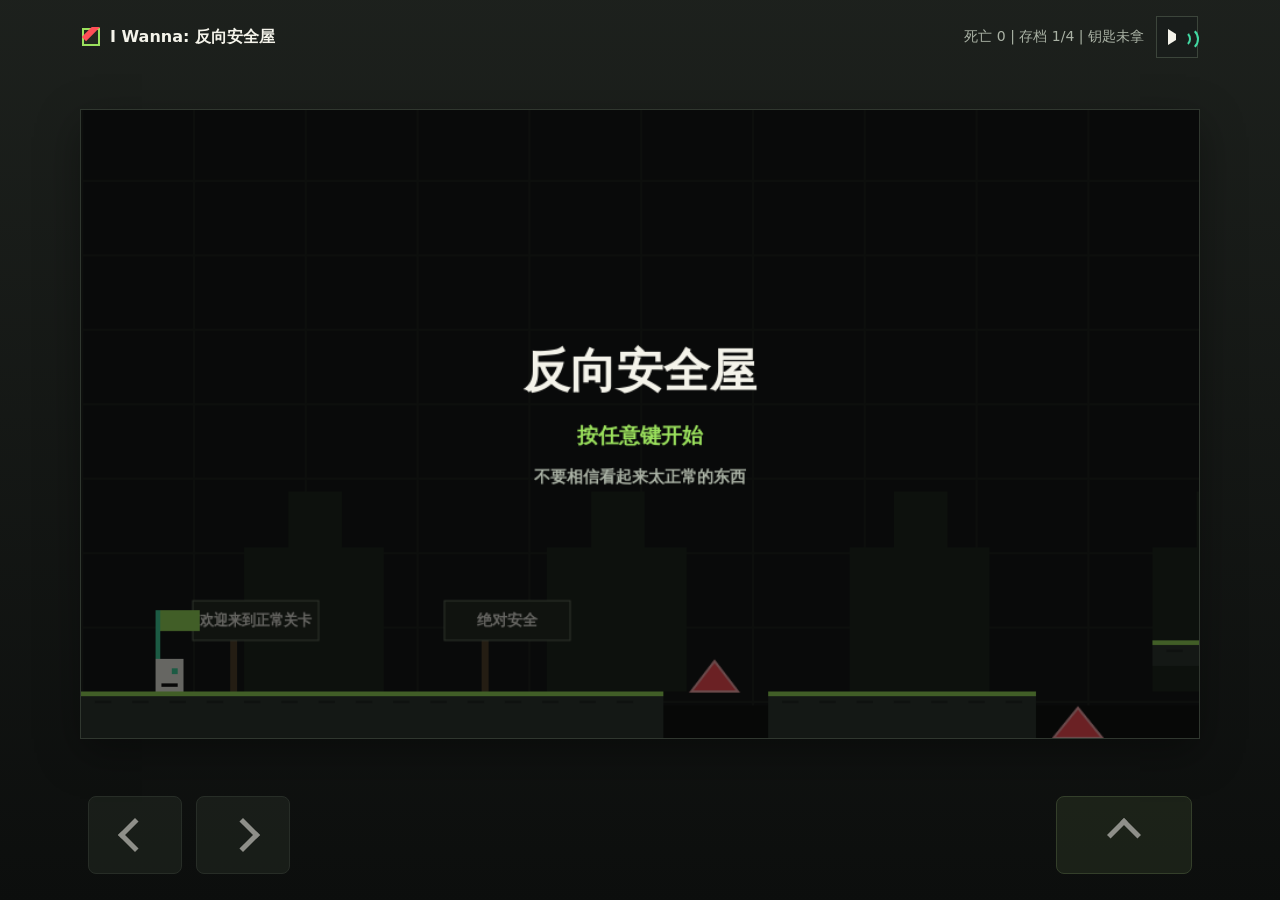
<file: index.html>
<!doctype html>
<html lang="zh-CN">
  <head>
    <meta charset="utf-8" />
    <meta name="viewport" content="width=device-width, initial-scale=1" />
    <title>I Wanna: 反向安全屋</title>
    <link rel="stylesheet" href="./styles.css" />
  </head>
  <body>
    <main class="game-shell">
      <header class="topbar" aria-label="游戏状态">
        <div class="brand">
          <span class="brand-mark"></span>
          <span>I Wanna: 反向安全屋</span>
        </div>
        <div id="status" class="status">死亡 0 | 存档 1/4 | 钥匙未拿</div>
        <button id="muteButton" class="icon-button" type="button" aria-label="切换声音">
          <span class="sound-on"></span>
        </button>
      </header>

      <section class="stage" aria-label="游戏舞台">
        <canvas id="game" width="960" height="540" aria-label="坑爹平台跳跃游戏画面"></canvas>
      </section>

      <nav class="touch-controls" aria-label="触控操作">
        <button type="button" class="pad-button" data-code="ArrowLeft" aria-label="向左">
          <span class="arrow left"></span>
        </button>
        <button type="button" class="pad-button" data-code="ArrowRight" aria-label="向右">
          <span class="arrow right"></span>
        </button>
        <button type="button" class="pad-button jump" data-code="Space" aria-label="跳跃">
          <span class="arrow up"></span>
        </button>
      </nav>
    </main>

    <script src="./game.js"></script>
  </body>
</html>
</file>
<file: styles.css>
:root {
  color-scheme: dark;
  --bg: #101211;
  --panel: #191d1b;
  --panel-soft: #222821;
  --ink: #f4f3ea;
  --muted: #aab2a5;
  --line: #3c453b;
  --acid: #9be15d;
  --mint: #42d9a3;
  --danger: #ff4f57;
  --gold: #ffd166;
}

* {
  box-sizing: border-box;
}

html,
body {
  width: 100%;
  min-height: 100%;
}

body {
  margin: 0;
  font-family:
    Inter, "Microsoft YaHei", "PingFang SC", "Noto Sans SC", system-ui,
    sans-serif;
  background:
    linear-gradient(180deg, rgba(30, 34, 30, 0.9), rgba(12, 14, 13, 0.98)),
    var(--bg);
  color: var(--ink);
}

button {
  font: inherit;
}

.game-shell {
  width: min(1120px, calc(100vw - 24px));
  min-height: 100dvh;
  margin: 0 auto;
  display: grid;
  grid-template-rows: auto minmax(0, 1fr) auto;
  gap: 12px;
  padding: 14px 0 18px;
}

.topbar {
  min-height: 46px;
  display: grid;
  grid-template-columns: minmax(0, 1fr) auto 42px;
  align-items: center;
  gap: 12px;
  padding: 0 2px;
}

.brand {
  min-width: 0;
  display: inline-flex;
  align-items: center;
  gap: 10px;
  font-weight: 800;
  letter-spacing: 0;
  white-space: nowrap;
  overflow: hidden;
  text-overflow: ellipsis;
}

.brand-mark {
  width: 18px;
  height: 18px;
  display: inline-block;
  position: relative;
  flex: 0 0 auto;
  border: 2px solid var(--acid);
  background: #232920;
}

.brand-mark::after {
  content: "";
  position: absolute;
  left: 4px;
  top: -8px;
  width: 6px;
  height: 20px;
  background: var(--danger);
  transform: rotate(45deg);
  transform-origin: center;
}

.status {
  color: var(--muted);
  font-size: 14px;
  white-space: nowrap;
}

.icon-button,
.pad-button {
  border: 1px solid var(--line);
  background: var(--panel);
  color: var(--ink);
  cursor: pointer;
}

.icon-button {
  width: 42px;
  height: 42px;
  display: inline-grid;
  place-items: center;
  padding: 0;
}

.icon-button:focus-visible,
.pad-button:focus-visible {
  outline: 2px solid var(--mint);
  outline-offset: 2px;
}

.sound-on,
.sound-on::before,
.sound-on::after {
  display: block;
}

.sound-on {
  width: 18px;
  height: 16px;
  position: relative;
  border-left: 8px solid var(--ink);
  border-top: 5px solid transparent;
  border-bottom: 5px solid transparent;
}

.sound-on::before,
.sound-on::after {
  content: "";
  position: absolute;
  border: 2px solid var(--mint);
  border-left: 0;
  border-top-color: transparent;
  border-bottom-color: transparent;
  border-radius: 0 14px 14px 0;
}

.sound-on::before {
  width: 9px;
  height: 12px;
  left: 4px;
  top: -3px;
}

.sound-on::after {
  width: 15px;
  height: 20px;
  left: 6px;
  top: -7px;
}

.icon-button.is-muted .sound-on::before,
.icon-button.is-muted .sound-on::after {
  display: none;
}

.icon-button.is-muted .sound-on {
  border-left-color: var(--danger);
}

.stage {
  min-height: 0;
  display: grid;
  place-items: center;
}

canvas {
  width: min(100%, 1120px, calc((100dvh - 190px) * 16 / 9));
  height: auto;
  max-width: 1120px;
  display: block;
  border: 1px solid #30372f;
  background: #161918;
  image-rendering: crisp-edges;
  box-shadow: 0 14px 40px rgba(0, 0, 0, 0.35);
}

.touch-controls {
  display: grid;
  grid-template-columns:
    minmax(78px, 94px) minmax(78px, 94px) minmax(28px, 1fr)
    minmax(112px, 136px);
  justify-content: stretch;
  align-items: center;
  gap: 14px;
  min-height: 94px;
  padding: 6px max(8px, env(safe-area-inset-right)) 6px
    max(8px, env(safe-area-inset-left));
}

.touch-controls .jump {
  grid-column: 4;
}

.pad-button {
  min-width: 78px;
  height: 78px;
  display: grid;
  place-items: center;
  border-radius: 8px;
  background: var(--panel-soft);
  touch-action: none;
  user-select: none;
}

.pad-button.jump {
  background: #273020;
  border-color: #536541;
}

.pad-button.is-held {
  transform: translateY(1px);
  background: #30382f;
  border-color: var(--mint);
}

.arrow {
  width: 24px;
  height: 24px;
  display: block;
  border-top: 5px solid currentColor;
  border-left: 5px solid currentColor;
}

.arrow.left {
  transform: rotate(-45deg);
}

.arrow.right {
  transform: rotate(135deg);
}

.arrow.up {
  transform: rotate(45deg);
}

@media (hover: hover) and (pointer: fine) {
  .touch-controls {
    opacity: 0.56;
  }

  .touch-controls:hover {
    opacity: 1;
  }
}

@media (max-width: 680px) {
  .game-shell {
    width: min(100vw - 12px, 1120px);
    gap: 8px;
    padding-top: 8px;
  }

  .topbar {
    grid-template-columns: minmax(0, 1fr) 42px;
  }

  .status {
    grid-column: 1 / -1;
    grid-row: 2;
    font-size: 13px;
  }

  canvas {
    width: min(100%, calc((100dvh - 210px) * 16 / 9));
  }

  .touch-controls {
    grid-template-columns: 72px 72px minmax(18px, 1fr) minmax(96px, 116px);
    gap: 10px;
    min-height: 84px;
    padding-inline: 4px;
  }

  .pad-button {
    min-width: 72px;
    height: 72px;
  }
}
</file>
